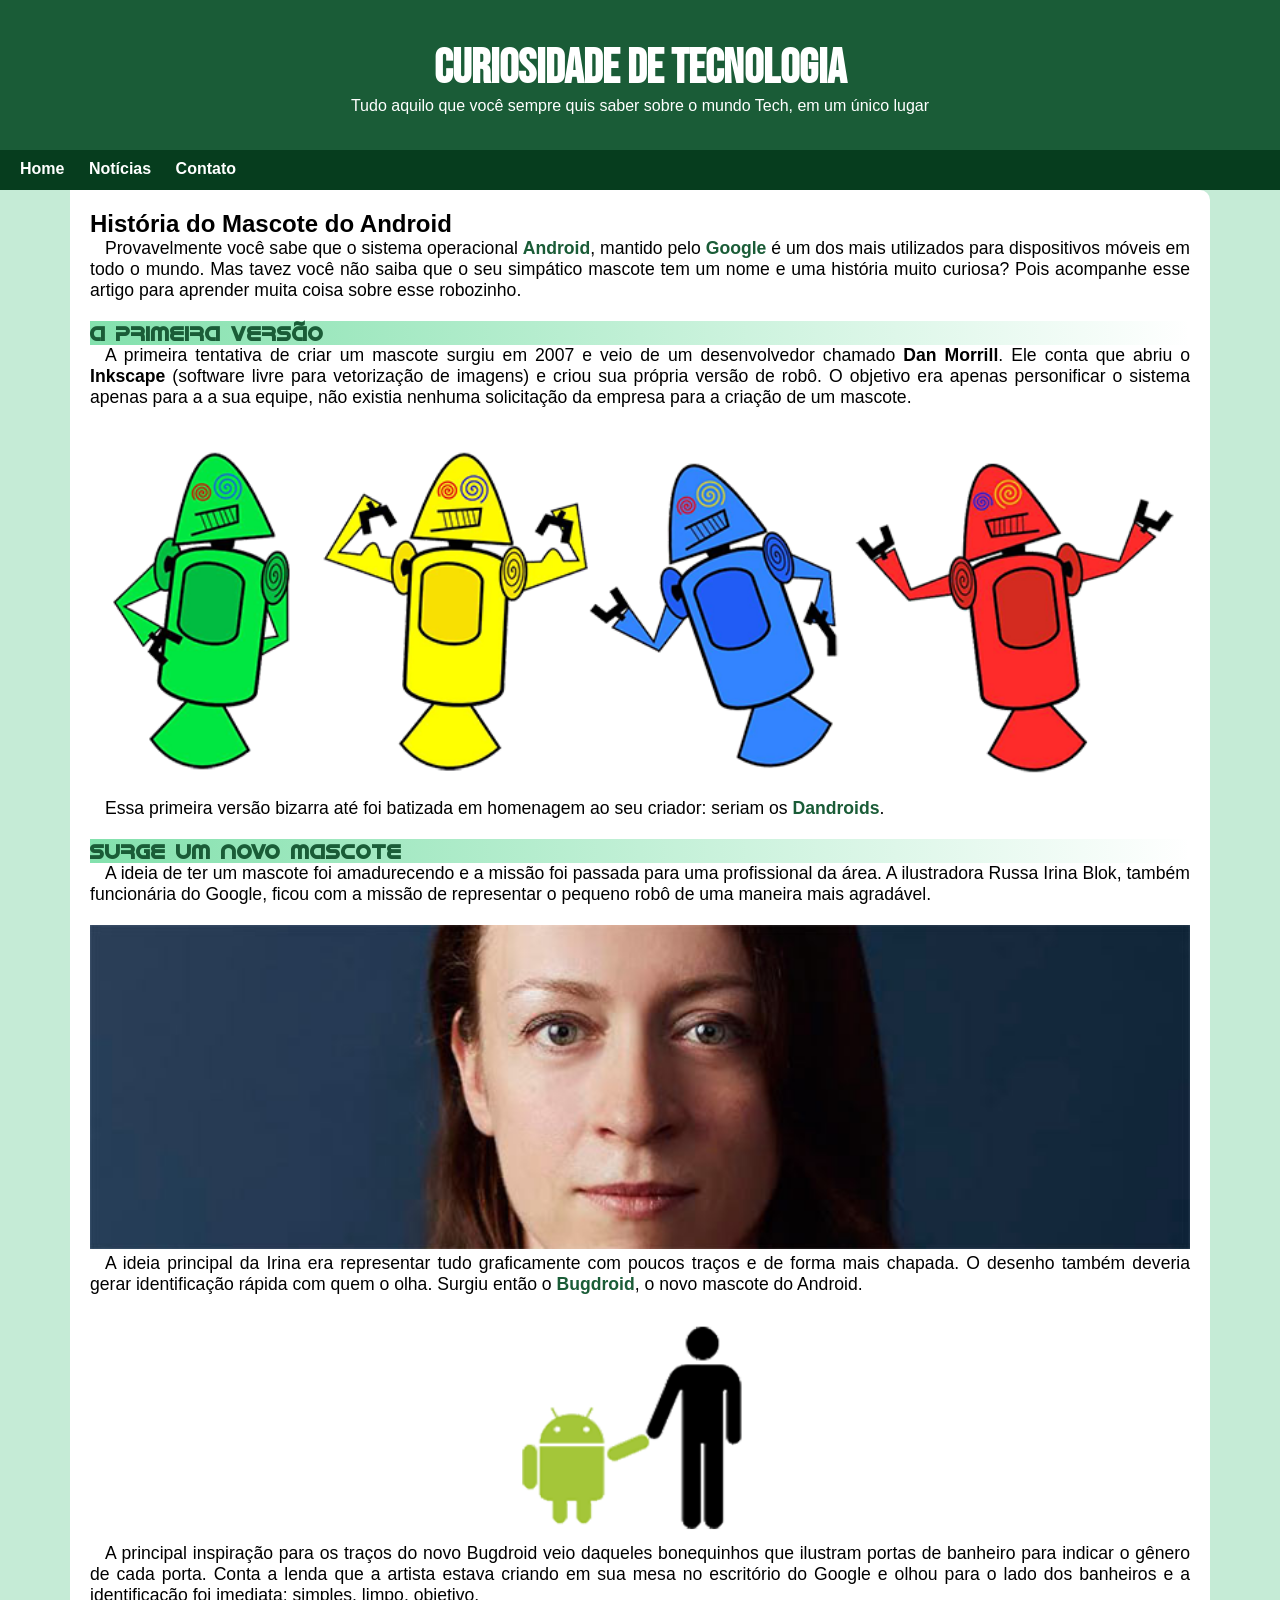
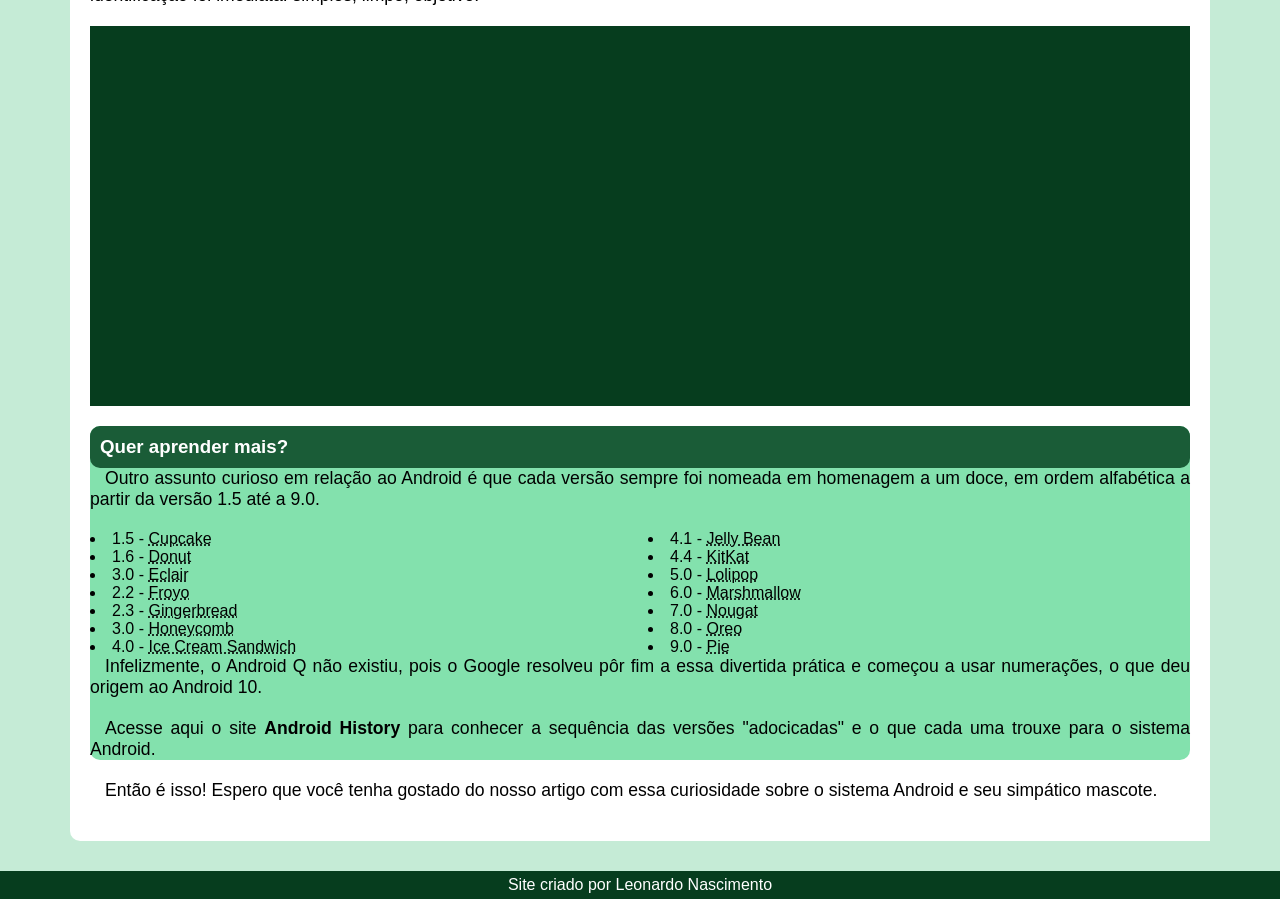
<file: index.html>
<!DOCTYPE html>
<html lang="en">
<head>
    <meta charset="UTF-8">
    <meta name="viewport" content="width=device-width, initial-scale=1.0">

   <link rel="stylesheet" href="style.css">

    <title>Como surgiu o mascote do Android?</title>

    <link rel="shortcut icon" href="imagens/favicon.ico" type="image/x-icon">

</head>
<body>
    <header>
        <h1>Curiosidade de Tecnologia</h1>
        <p>Tudo aquilo que você sempre quis saber sobre o mundo Tech, em um único lugar</p>
    </header>

    <nav>
        <a href="#">Home</a>
        <a href="#">Notícias</a>
        <a href="#">Contato</a>
    </nav>

    <main>
        <article>
            <h1>História do Mascote do Android</h1>

        <p>Provavelmente você sabe que o sistema operacional <strong>Android</strong>, mantido pelo <strong>Google</strong> é um dos mais utilizados para dispositivos móveis em todo o mundo. Mas tavez você não saiba que o seu simpático mascote tem um nome e uma história muito curiosa? Pois acompanhe esse artigo para aprender muita coisa sobre esse robozinho.</p>

        <h2>A primeira versão</h2>

        <p>A primeira tentativa de criar um mascote surgiu em 2007 e veio de um desenvolvedor chamado <a href="https://androidcommunity.com/dan-morrill-shows-us-the-android-mascot-that-almost-was-20130103/" target="_blank">Dan Morrill</a>. Ele conta que abriu o <a href="https://en.wikipedia.org/wiki/Inkscape" target="_blank">Inkscape</a> (software livre para vetorização de imagens) e criou sua própria versão de robô. O objetivo era apenas personificar o sistema apenas para a a sua equipe, não existia nenhuma solicitação da empresa para a criação de um mascote.</p>

        <picture>
            <source media="max-width: 600px" srcset="imagens/dan-droids-pq.png">
            <img src="imagens/dan-droids.png" alt="Primeiro mascote do Android">
        </picture>

        <p>Essa primeira versão bizarra até foi batizada em homenagem ao seu criador: seriam os <strong>Dandroids</strong>.</p>

        <h2>Surge um novo mascote</h2>

        <p>A ideia de ter um mascote foi amadurecendo e a missão foi passada para uma profissional da área. A ilustradora Russa Irina Blok, também funcionária do Google, ficou com a missão de representar o pequeno robô de uma maneira mais agradável.</p>

        <picture>
            <source media="max-width: 600px" srcset="imagens/irina-blok-pq.jpg">
            <img src="imagens/irina-blok.jpg" alt="Irina Block, criadora do Bugdroid">
        </picture>

        <p>A ideia principal da Irina era representar tudo graficamente com poucos traços e de forma mais chapada. O desenho também deveria gerar identificação rápida com quem o olha. Surgiu então o <strong>Bugdroid</strong>, o novo mascote do Android.</p>

        <img src="imagens/bugdroid.png" class="pequena" alt="Bugdroid">

        <p>A principal inspiração para os traços do novo Bugdroid veio daqueles bonequinhos que ilustram portas de banheiro para indicar o gênero de cada porta. Conta a lenda que a artista estava criando em sua mesa no escritório do Google e olhou para o lado dos banheiros e a identificação foi imediata: simples, limpo, objetivo.</p>

        <div class="video"><iframe width="560" height="315" src="https://www.youtube.com/embed/l2UDgpLz20M?si=_45D6BNjotm1ie7p" title="YouTube video player" frameborder="0" allow="accelerometer; autoplay; clipboard-write; encrypted-media; gyroscope; picture-in-picture; web-share" referrerpolicy="strict-origin-when-cross-origin" allowfullscreen></iframe></div>
        
        <aside>
            <h3>Quer aprender mais?</h3>

            <p>Outro assunto curioso em relação ao Android é que cada versão sempre foi nomeada em homenagem a um doce, em ordem alfabética a partir da versão 1.5 até a 9.0.</p>

            <ul>
                <li>1.5 - <abbr title="Bolo de Copo">Cupcake</abbr></li>
                <li>1.6 - <abbr title="Rosquinha">Donut</abbr></li>
                <li>3.0 - <abbr title="Bomba">Eclair</abbr></li>
                <li>2.2 - <abbr title="Iogurte Congelado">Froyo</abbr></li>
                <li>2.3 - <abbr title="Biscoito de Gengibre">Gingerbread</abbr></li>
                <li>3.0 - <abbr title="Favo de Mel">Honeycomb</abbr></li>
                <li>4.0 - <abbr title="Sanduíche de Sorvete">Ice Cream Sandwich</abbr></li>
                <li>4.1 - <abbr title="Jujuba">Jelly Bean</abbr></li>
                <li>4.4 - <abbr title="Kit Kat">KitKat</abbr></li>
                <li>5.0 - <abbr title="Pirulito">Lolipop</abbr></li>
                <li>6.0 - <abbr title="Marshmallow">Marshmallow</abbr></li>
                <li>7.0 - <abbr title="Torrone">Nougat</abbr></li>
                <li>8.0 - <abbr title="Oreo">Oreo</abbr></li>
                <li>9.0 - <abbr title="Torta">Pie</abbr></li>
            </ul>

                <p>Infelizmente, o Android Q não existiu, pois o Google resolveu pôr fim a essa divertida prática e começou a usar numerações, o que deu origem ao Android 10.</p>

                <p>Acesse aqui o site <a href="https://www.geeksforgeeks.org/android/history-of-android/" target="_blank">Android History</a> para conhecer a sequência das versões "adocicadas" e o que cada uma trouxe para o sistema Android.</p>
            
        </aside>

        <p>Então é isso! Espero que você tenha gostado do nosso artigo com essa curiosidade sobre o sistema Android e seu simpático mascote.</p>

        </article>
    </main>

    <footer>
        <p>Site criado por <a href="https://www.instagram.com/leoz_oliveira/" target="_blank">Leonardo Nascimento</a></p>
    </footer>
    
</body>
</html>
</file>
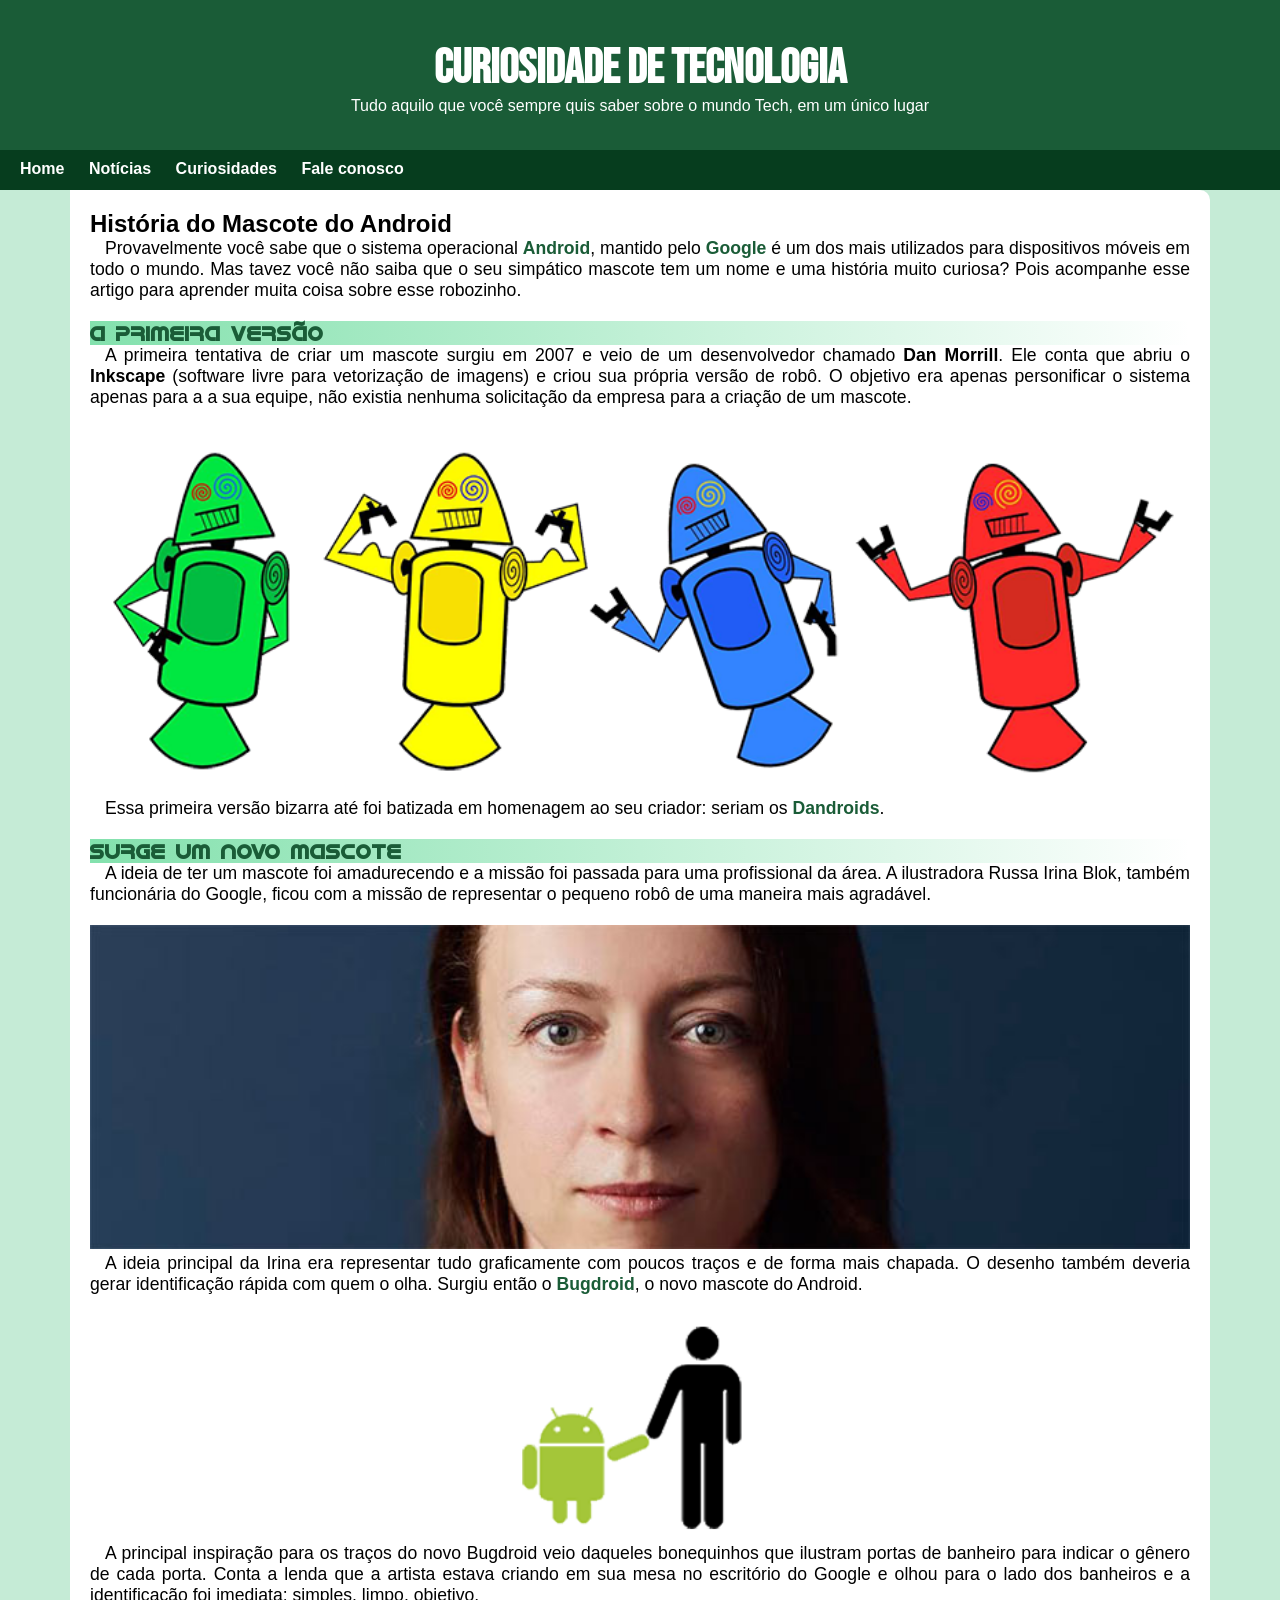
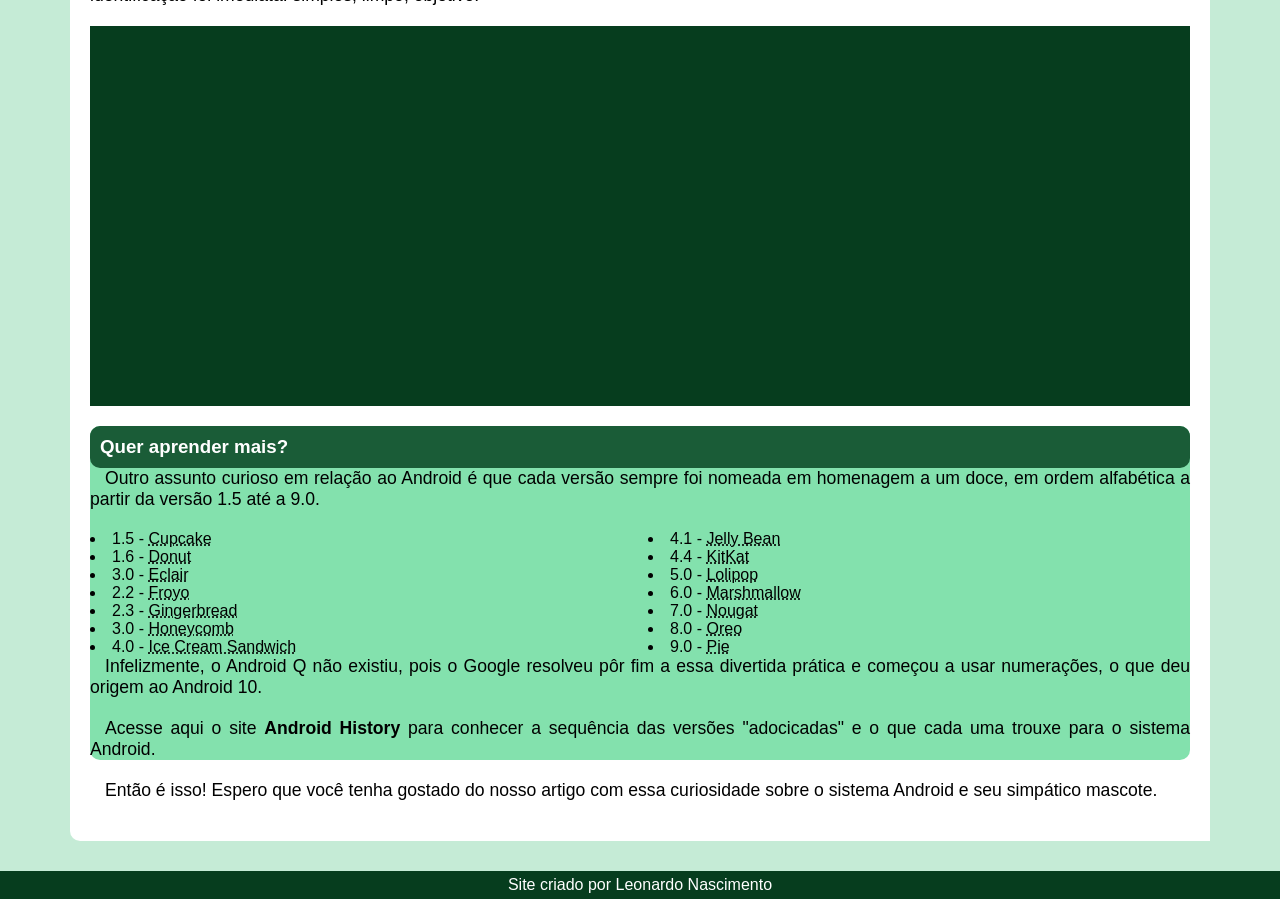
<file: index.html.html>
<!DOCTYPE html>
<html lang="en">
<head>
    <meta charset="UTF-8">
    <meta name="viewport" content="width=device-width, initial-scale=1.0">

   <link rel="stylesheet" href="style.css">

    <title>Como surgiu o mascote do Android?</title>

    <link rel="shortcut icon" href="imagens/favicon.ico" type="image/x-icon">

</head>
<body>
    <header>
        <h1>Curiosidade de Tecnologia</h1>
        <p>Tudo aquilo que você sempre quis saber sobre o mundo Tech, em um único lugar</p>
    </header>

    <nav>
        <a href="#">Home</a>
        <a href="#">Notícias</a>
        <a href="#">Curiosidades</a>
        <a href="#">Fale conosco</a>
    </nav>

    <main>
        <article>
            <h1>História do Mascote do Android</h1>

        <p>Provavelmente você sabe que o sistema operacional <strong>Android</strong>, mantido pelo <strong>Google</strong> é um dos mais utilizados para dispositivos móveis em todo o mundo. Mas tavez você não saiba que o seu simpático mascote tem um nome e uma história muito curiosa? Pois acompanhe esse artigo para aprender muita coisa sobre esse robozinho.</p>

        <h2>A primeira versão</h2>

        <p>A primeira tentativa de criar um mascote surgiu em 2007 e veio de um desenvolvedor chamado <a href="https://androidcommunity.com/dan-morrill-shows-us-the-android-mascot-that-almost-was-20130103/" target="_blank">Dan Morrill</a>. Ele conta que abriu o <a href="https://en.wikipedia.org/wiki/Inkscape" target="_blank">Inkscape</a> (software livre para vetorização de imagens) e criou sua própria versão de robô. O objetivo era apenas personificar o sistema apenas para a a sua equipe, não existia nenhuma solicitação da empresa para a criação de um mascote.</p>

        <picture>
            <source media="max-width: 600px" srcset="imagens/dan-droids-pq.png">
            <img src="imagens/dan-droids.png" alt="Primeiro mascote do Android">
        </picture>

        <p>Essa primeira versão bizarra até foi batizada em homenagem ao seu criador: seriam os <strong>Dandroids</strong>.</p>

        <h2>Surge um novo mascote</h2>

        <p>A ideia de ter um mascote foi amadurecendo e a missão foi passada para uma profissional da área. A ilustradora Russa Irina Blok, também funcionária do Google, ficou com a missão de representar o pequeno robô de uma maneira mais agradável.</p>

        <picture>
            <source media="max-width: 600px" srcset="imagens/irina-blok-pq.jpg">
            <img src="imagens/irina-blok.jpg" alt="Irina Block, criadora do Bugdroid">
        </picture>

        <p>A ideia principal da Irina era representar tudo graficamente com poucos traços e de forma mais chapada. O desenho também deveria gerar identificação rápida com quem o olha. Surgiu então o <strong>Bugdroid</strong>, o novo mascote do Android.</p>

        <img src="imagens/bugdroid.png" class="pequena" alt="Bugdroid">

        <p>A principal inspiração para os traços do novo Bugdroid veio daqueles bonequinhos que ilustram portas de banheiro para indicar o gênero de cada porta. Conta a lenda que a artista estava criando em sua mesa no escritório do Google e olhou para o lado dos banheiros e a identificação foi imediata: simples, limpo, objetivo.</p>

        <div class="video"><iframe width="560" height="315" src="https://www.youtube.com/embed/l2UDgpLz20M?si=_45D6BNjotm1ie7p" title="YouTube video player" frameborder="0" allow="accelerometer; autoplay; clipboard-write; encrypted-media; gyroscope; picture-in-picture; web-share" referrerpolicy="strict-origin-when-cross-origin" allowfullscreen></iframe></div>
        
        <aside>
            <h3>Quer aprender mais?</h3>

            <p>Outro assunto curioso em relação ao Android é que cada versão sempre foi nomeada em homenagem a um doce, em ordem alfabética a partir da versão 1.5 até a 9.0.</p>

            <ul>
                <li>1.5 - <abbr title="Bolo de Copo">Cupcake</abbr></li>
                <li>1.6 - <abbr title="Rosquinha">Donut</abbr></li>
                <li>3.0 - <abbr title="Bomba">Eclair</abbr></li>
                <li>2.2 - <abbr title="Iogurte Congelado">Froyo</abbr></li>
                <li>2.3 - <abbr title="Biscoito de Gengibre">Gingerbread</abbr></li>
                <li>3.0 - <abbr title="Favo de Mel">Honeycomb</abbr></li>
                <li>4.0 - <abbr title="Sanduíche de Sorvete">Ice Cream Sandwich</abbr></li>
                <li>4.1 - <abbr title="Jujuba">Jelly Bean</abbr></li>
                <li>4.4 - <abbr title="Kit Kat">KitKat</abbr></li>
                <li>5.0 - <abbr title="Pirulito">Lolipop</abbr></li>
                <li>6.0 - <abbr title="Marshmallow">Marshmallow</abbr></li>
                <li>7.0 - <abbr title="Torrone">Nougat</abbr></li>
                <li>8.0 - <abbr title="Oreo">Oreo</abbr></li>
                <li>9.0 - <abbr title="Torta">Pie</abbr></li>
            </ul>

                <p>Infelizmente, o Android Q não existiu, pois o Google resolveu pôr fim a essa divertida prática e começou a usar numerações, o que deu origem ao Android 10.</p>

                <p>Acesse aqui o site <a href="https://www.geeksforgeeks.org/android/history-of-android/" target="_blank">Android History</a> para conhecer a sequência das versões "adocicadas" e o que cada uma trouxe para o sistema Android.</p>
            
        </aside>

        <p>Então é isso! Espero que você tenha gostado do nosso artigo com essa curiosidade sobre o sistema Android e seu simpático mascote.</p>

        </article>
    </main>

    <footer>
        <p>Site criado por <a href="https://www.instagram.com/leoz_oliveira/" target="_blank">Leonardo Nascimento</a></p>
    </footer>
    
</body>
</html>
</file>
<file: style.css>
@charset "UTF-8";

@import url("https://fonts.googleapis.com/css2?family=Bebas+Neue&display=swap");

@font-face {
    font-family: 'Android';
    src: url('../fontes/idroid.otf') format('opentype');
    font-weight: normal;
}

:root{
    --cor0: #c5ebd6;
    --cor01: #83e1ad;
    --cor02: #3ddc84;
    --cor03: #2fa866;
    --cor04: #1a5c37;
    --cor05: #063d1e;

    --fonte-padrao: Arial, Verdana, Helvetica, sans-serif;
    --fonte-destaque: 'Bebas Neue';
    --fonte-android: 'Android';
}

*{
    margin: 0px;
    padding: 0px;
}


body{
    background-color: var(--cor0);
    font-family: var(--fonte-padrao);
}

header{
    background-color: var(--cor04);
    height: 150px;
    text-align: center;
}

header > h1{
    color: white;
    font-family: var(--fonte-destaque);
    font-size: 3em;
    padding-top: 40px;
}

header > p{
    color: white;
    font-size: 1,2em;
    max-width: 600px;
    padding-right: 10px;
    padding-left: 10px;
    margin: auto;
}

nav{
    background-color: var(--cor05);
    padding: 10px;
    height: 20px;
}

nav > a{
    cursor: pointer;
    color: white;
    padding: 10px;
    text-decoration: none;
    font-weight: bold;
    transition-duration: 5s;
}

nav > a:hover{
    background-color: var(--cor03);
    color: var(--cor05);
}

main{
    background-color: white;
    min-width: 300px;
    max-width: 1100px;
    margin: auto;
    margin-bottom: 30px;
    padding: 20px;
    box-shadow: 0px, 0px, 10px, rgba(0, 0, 0, 0.491);
    border-bottom-left-radius: 10px;
    border-top-right-radius: 10px;
}

main p{
    margin-bottom: 20px;
    text-align: justify;
    text-indent: 15px;
    font-size: 1.1em;
}

main img{
    width: 100%;
}

main img.pequena{
    max-width: 350px;
    display: block;
    margin: auto;
}

main > h1{
    color: var(--cor05);
    font-family: var(--fonte-android);
}

main h2{
    font-family: var(--fonte-android);
    color: var(--cor04);
    font-size: 1.3em;
    background-image: linear-gradient(to right, var(--cor01), transparent);
}

main strong{
    color: var(--cor04);
    font-weight: bolder;
}

main a{
    color: black;
    font-weight: bold;
    text-decoration: none;
}

div.video{
    background-color: var(--cor05);
    height: 250px;
    margin: 0px, -20px, 30px, -20px;
    padding: 20px;
    padding-bottom: 10%;
    position: relative;
}

div.video > iframe{
    position: absolute;
    top: 5%;
    left: 5%;
    width: 90%;
    height: 90%;
}

aside{
    background-color: var(--cor01);
    border-radius: 10px;
    margin-top: 20px;
}

aside > h3{
    background-color: var(--cor04);
    color: white;
    padding: 10px;
    margin: -10px, -10px, 0px, -10px;
    border-radius: 10px;
}

aside > ul{
    list-style-position: inside;
    columns: 2;
}

footer{
    background-color: var(--cor05);
    color: white;
    text-align: center;
    padding: 5px;
}

footer a{
    color: white;
    text-decoration: none;
}
</file>
